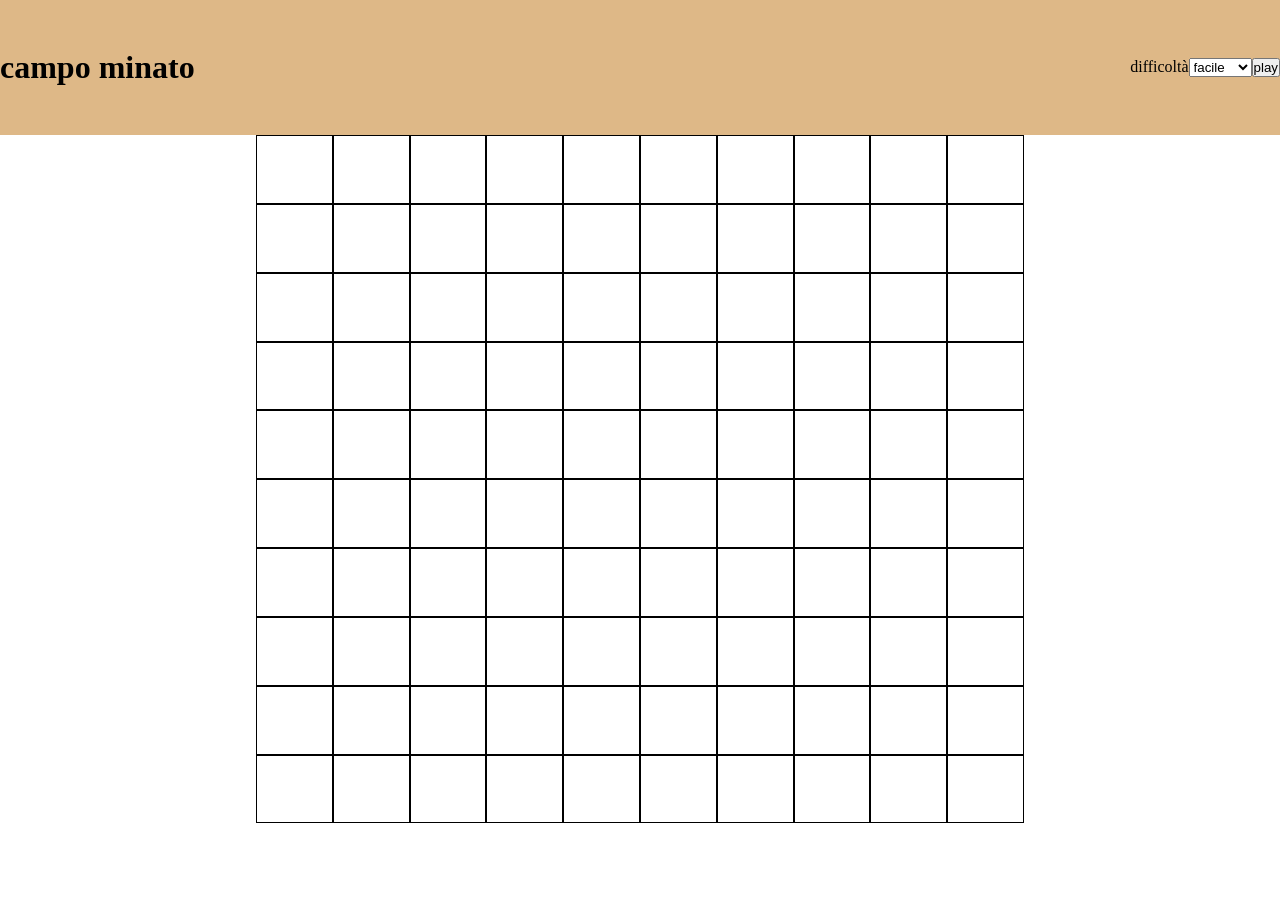
<file: index.html>
<!DOCTYPE html>
<html lang="en">

<head>
    <meta charset="UTF-8">
    <meta name="viewport" content="width=device-width, initial-scale=1.0">
    <title>Document</title>
    <link rel="stylesheet" href="css/style.css">
</head>

<body>
    <header>
        <h1>campo minato</h1>
        <div class="parametri">
            <div>difficoltà</div>
            <select name="difficoltà" id="difficoltà">
                <option value="difficoltà">facile</option>
                <option value="difficoltà">medio</option>
                <option value="difficoltà">difficile</option>
            </select>
            <button>play</button>
        </div>
    </header>
    <main>
        <div id="griglia">
            
        </div>
    </main>
    <footer>

    </footer>


    <script src="js/script.js"></script>
</body>

</html>
</file>
<file: css/style.css>
*{
    box-sizing: border-box;
    padding: 0;
    margin: 0;
}
body{
    height: 100vh;
    width: 100%;
}
header{
    height: calc(100% - 85%);
    background-color: burlywood;
    display: flex;
    align-items: center;
    justify-content: space-between;
}
.parametri{
    display: flex;
}
main{
    height: calc(100% - 15%);

}
#griglia{
    display: flex;
    flex-wrap: wrap;
    margin: 0 auto;
    height: 90%;
    width: 60%;
}

.quadrati{
    border: solid 1px;
    height: calc(100% / 10 );
    width: calc(100% / 10 );
}

.highlight{
    background-color: aqua;
}

.over{
    background-color: red;
}
</file>
